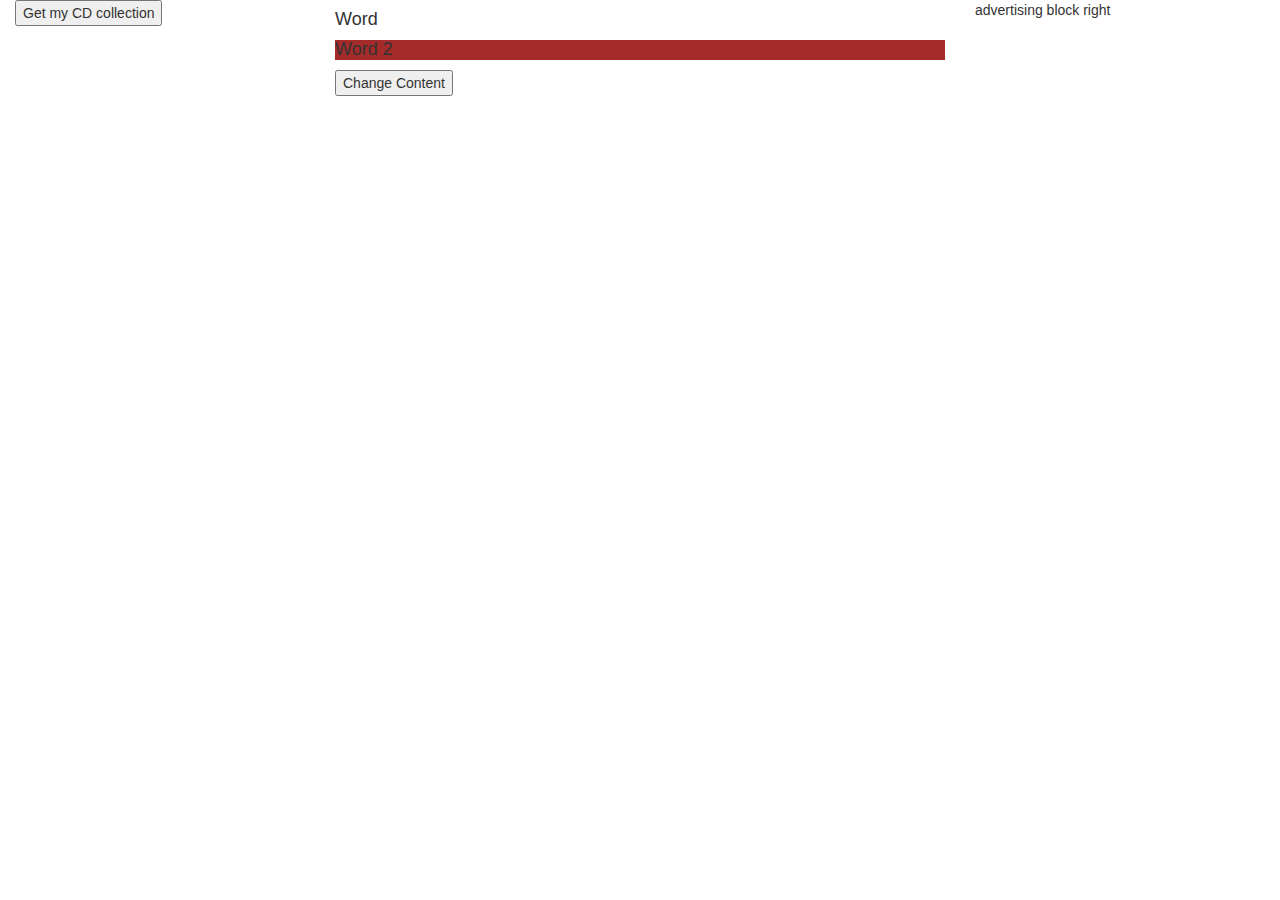
<file: WebContent/html_ajax_test.html>
<!DOCTYPE html>
<html>
<head>
	<title>Test</title>
	<script type = "text/javascript" src = "https://ajax.googleapis.com/ajax/libs/jquery/2.1.3/jquery.min.js"></script>
	<meta charset="utf-8">
    <meta name="viewport" content="width=device-width, initial-scale=1">
    <link rel="stylesheet" href="https://maxcdn.bootstrapcdn.com/bootstrap/3.3.7/css/bootstrap.min.css">
    <script src="https://ajax.googleapis.com/ajax/libs/jquery/3.2.0/jquery.min.js"></script>
    <script src="https://maxcdn.bootstrapcdn.com/bootstrap/3.3.7/js/bootstrap.min.js"></script>
</head>
<body>

<div container="fluid>
	<div class="row">
		<div class="col-sm-3">
			<button type="button" onclick="loadXMLDoc()">
			Get my CD collection</button>

			<p id="demo"></p>
		</div>
		<div class="col-sm-6">
			<div id="return">
				<h4 id="word">Word</h4>
				<h4 id="word2" style="background-color: brown"> Word 2</h4>
				<button type="button" onclick="loadDoc()">Change Content</button>
			</div>
		</div>	
		<div class="col-sm-3">
			<p>advertising block right</p>
		</div>
		</div>
	</div>
</div>

<script>
function loadDoc() {
  var xhttp = new XMLHttpRequest();
  xhttp.onreadystatechange = function() {
    if (this.readyState == 4 && this.status == 200) {
		var x = this.responseText;
        document.getElementById("word").innerHTML = x;
    }
  };
  xhttp.open("GET", "http://www.dictionaryapi.com/api/v1/references/collegiate/xml/vulture?key=c49f5474-fb60-46fb-8354-f39553264c15",true);
  xhttp.send();
}


</script>


</body>
</html>
</file>
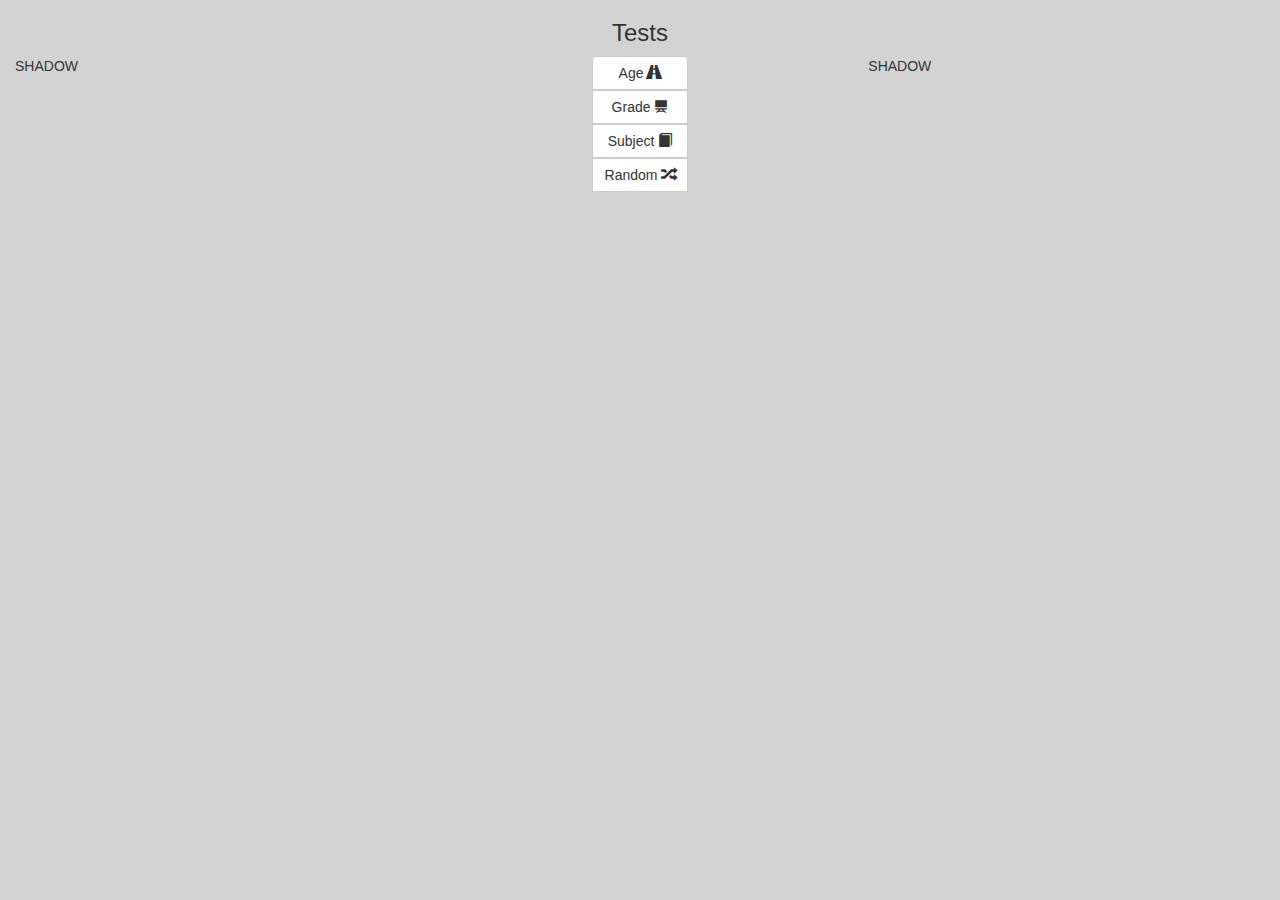
<file: WebContent/subjectSelector.html>
<!DOCTYPE html>
<html>
<head>
	<title>Tests</title>
	<meta charset="utf-8">
  	<meta name="viewport" content="width=device-width, initial-scale=1">
  	<link rel="stylesheet" href="https://maxcdn.bootstrapcdn.com/bootstrap/3.3.7/css/bootstrap.min.css">
    <script src="https://ajax.googleapis.com/ajax/libs/jquery/3.1.1/jquery.min.js"></script>
    <script src="https://maxcdn.bootstrapcdn.com/bootstrap/3.3.7/js/bootstrap.min.js"></script>
<style>
	html, body{
		background-color: lightgray;
	}
	#test-selections{
		text-align: center;
	}
	#title{
		text-align: center;
	}
	
</style>
</head>

<body>
<div class="container-fluid">
	<!------------------ TITLE ROW ------------------------>
	<div class="row">
		<div class="col-sm-12 col-md-12 col-lg-12" id="title">
			<h3>Tests</h3>
		</div>
	</div>
	<!------------------ MID-SECTION ROW ------------------>
	<div class="row">
	
	<!------------------ FAR LEFT COLUMN ------------------>
	<div class="col-sm-4 col-md-4 col-lg-4">SHADOW</div>
	
	<!------------------ MIDDLE COLUMN ------------------>
	<div class="col-sm-4 col-md-4 col-lg-4" id="test-selections">
	
	<div class="btn-group-vertical" role="group" aria-label="...">
		<!-- Button trigger modal -->
		<button type="button" class="btn btn-default" data-toggle="modal" data-target="#ageModal">Age
			<span class="glyphicon glyphicon-road" aria-hidden="true"></span>
		</button>
		
		<!-- Modal -->
		<div class="modal fade" id="ageModal" tabindex="-1" role="dialog" aria-labelledby="ageModalLabel">
		  <div class="modal-dialog" role="document">
		    <div class="modal-content">
		      <div class="modal-header">
		        <button type="button" class="close" data-dismiss="modal" aria-label="Close"><span aria-hidden="true">&times;</span></button>
		        <h4 class="modal-title" id="ageModalLabel">Test Age Level</h4>
		      </div>
		      <div class="modal-body">
		      	<B>Select an age level:</B> <BR><BR>
					<SELECT NAME="age" SIZE="6" MULTIPLE >
					<OPTION SELECTED> 
					<OPTION> 1 
					<OPTION> 2 
					<OPTION> 3 
					<OPTION> 4 
					<OPTION> 5
					<OPTION> 6
					<OPTION> 7
					<OPTION> 8
					<OPTION> 9
					<OPTION> 10
					<OPTION> 11
					<OPTION> 12
					<OPTION> 13
					<OPTION> 14
					<OPTION> 15
					<OPTION> 16
					<OPTION> 17
					<OPTION> 18 - 20
					<OPTION> 21 - 24
					<OPTION> 25 - 29
					<OPTION> 30 - 37
					<OPTION> 38 - 47
					<OPTION> 48 - 57
					<OPTION> 58+
					</SELECT>
		      </div>
		      <div class="modal-footer">
		        <button type="button" class="btn btn-primary">Save changes</button>
		      </div>
		    </div>
		  </div>
		</div>
		
		<!-- Button trigger modal -->
		<button type="button" class="btn btn-default" data-toggle="modal" data-target="#gradeModal">Grade
			<span class="glyphicon glyphicon-blackboard" aria-hidden="true"></span>
		</button>
		
		<!-- Modal -->
		<div class="modal fade" id="gradeModal" tabindex="-1" role="dialog" aria-labelledby="gradeModalLabel">
		  <div class="modal-dialog" role="document">
		    <div class="modal-content">
		      <div class="modal-header">
		        <button type="button" class="close" data-dismiss="modal" aria-label="Close"><span aria-hidden="true">&times;</span></button>
		        <h4 class="modal-title" id="gradeModalLabel">Test Grade Level</h4>
		      </div>
		      <div class="modal-body">
		        <B>Select an grade level:</B> <BR><BR>
					<SELECT NAME="grade" SIZE="6" MULTIPLE >
					<OPTION SELECTED> 
					<OPTION> pre-k
					<OPTION> k
					<OPTION> 1st 
					<OPTION> 2nd
					<OPTION> 3rd
					<OPTION> 4th
					<OPTION> 5th
					<OPTION> 6th
					<OPTION> 7th
					<OPTION> 8th
					<OPTION> 9th
					<OPTION> 10th
					<OPTION> 11th
					<OPTION> 12th
					<OPTION> College Freshman
					<OPTION> College Sophmore
					<OPTION> College Junior
					<OPTION> College Senior
					<OPTION> Graduate 1st year
					<OPTION> Graduate 2nd year
					<OPTION> Graduate 3rd year
					<OPTION> Graduate 4th year
					<OPTION> Ph.D
					<OPTION> Expert
					</SELECT>
		      </div>
		      <div class="modal-footer">
		        <button type="button" class="btn btn-primary">Save changes</button>
		      </div>
		    </div>
		  </div>
		</div>
		
		<!-- Button trigger modal -->
		<button type="button" class="btn btn-default" data-toggle="modal" data-target="#subjectModal">Subject
			<span class="glyphicon glyphicon-book" aria-hidden="true"></span>
		</button>
		
		<!-- Modal -->
		<div class="modal fade" id="subjectModal" tabindex="-1" role="dialog" aria-labelledby="subjectModalLabel">
		  <div class="modal-dialog" role="document">
		    <div class="modal-content">
		      <div class="modal-header">
		        <button type="button" class="close" data-dismiss="modal" aria-label="Close"><span aria-hidden="true">&times;</span></button>
		        <h4 class="modal-title" id="subjectModalLabel">Test Subjects</h4>
		      </div>
		      <div class="modal-body">
		        <B>Select a subject:</B> <BR><BR>
					<SELECT NAME="subject" SIZE="6" MULTIPLE >
					<OPTION SELECTED> 
					<OPTION> Anatomy
					<OPTION> Astronomy
					<OPTION> Biology
					<OPTION> Communications
					<OPTION> Computers
					<OPTION> Computer Science
					<OPTION> Engineering
					<OPTION> Geology
					<OPTION> History
					<OPTION> Law & Legal 
					<OPTION> Mathematics
					<OPTION> Meteorology
					<OPTION> Nursing
					<OPTION> Orinthology
					<OPTION> Paleontology
					<OPTION> Physical Education
					<OPTION> Physics
					<OPTION> Radiology
					<OPTION> Science
					<OPTION> Technology
					<OPTION> Graduate 3rd
					</SELECT>
		      </div>
		      <div class="modal-footer">
		        <button type="button" class="btn btn-primary">Save changes</button>
		      </div>
		    </div>
		  </div>
		</div>
		
		<!-- Button trigger modal -->
		<button type="button" class="btn btn-default" data-toggle="modal" data-target="#randomModal">Random
			<span class="glyphicon glyphicon-random" aria-hidden="true"></span>
		</button>
		
		<!-- Modal -->
		<div class="modal fade" id="randomModal" tabindex="-1" role="dialog" aria-labelledby="randomModalLabel">
		  <div class="modal-dialog" role="document">
		    <div class="modal-content">
		      <div class="modal-header">
		        <button type="button" class="close" data-dismiss="modal" aria-label="Close"><span aria-hidden="true">&times;</span></button>
		        <h4 class="modal-title" id="randomModalLabel">Random Tests</h4>
		      </div>
		      <div class="modal-body">
		        ...
		      </div>
		      <div class="modal-footer">
		        <button type="button" class="btn btn-primary">Save changes</button>
		      </div>
		    </div>
		  </div>
		</div>
	</div> <!----------------- END OF BTN-GRMP-VERTICAL ------------------->
	</div> <!----------------- END OF ROW --------------------------------->
	
	<!------------------ FAR RIGHT COLUMN ------------------>	
	<div class="col-sm-4 col-md-4 col-lg-4">SHADOW</div>	
	
	</div> <!----------------- END VERTICAL BUTTON DIV -------------------->
	
</div> <!--------------------- FULL WIDTH OF VIEWPORT --------------------->
	
</body>
</html>
</file>
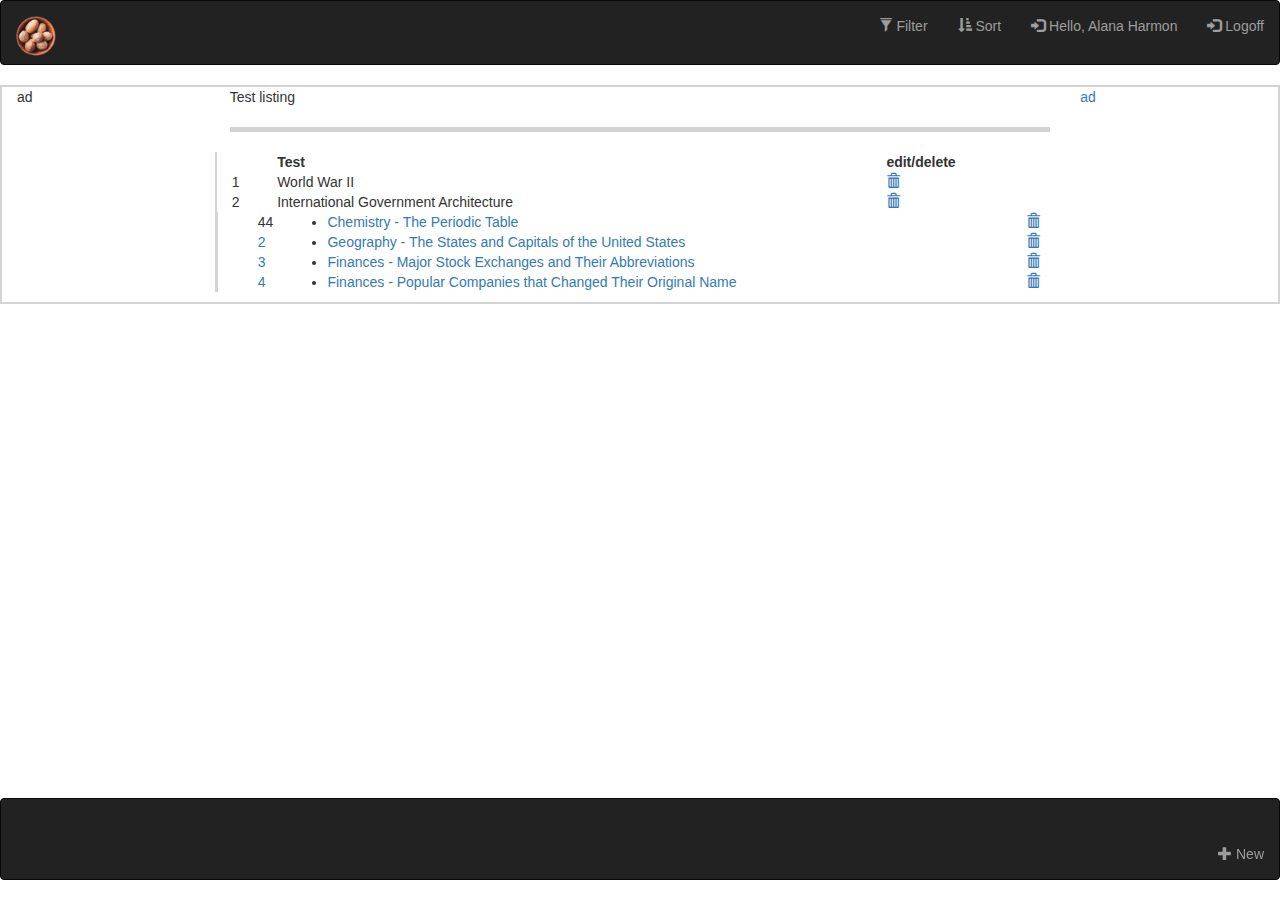
<file: WebContent/login/teacher_login_1.html>
<!DOCTYPE html>
<html>
<head>
	<title>Educator/Teacher Login</title>
	<script src="https://ajax.aspnetcdn.com/ajax/jQuery/jquery-3.2.1.min.js"></script>

	<!-- Latest compiled and minified CSS -->
	<link rel="stylesheet" href="https://maxcdn.bootstrapcdn.com/bootstrap/3.3.7/css/bootstrap.min.css">

	<!-- jQuery library -->
	<script src="https://ajax.googleapis.com/ajax/libs/jquery/3.2.1/jquery.min.js"></script>

	<!-- Latest compiled JavaScript -->
	<script src="https://maxcdn.bootstrapcdn.com/bootstrap/3.3.7/js/bootstrap.min.js"></script> 
	
</head>
<body class="container-fluid">
	<div class="row">
		<nav class="navbar navbar-inverse" style="height: 65px;">
		    <div class="container-fluid">
				<div class="navbar-header">
					<a class="navbar-brand" href="#"><img src="../src/nutmeg-800x800.png" style="height: 40px; width: 40px;"/></a>
				</div>
				<ul class="nav navbar-nav navbar-right">
					<li><a href="#"><span class="glyphicon glyphicon-filter"></span> Filter</a></li>
					<li><a href="#"><span class="glyphicon glyphicon-sort-by-attributes"></span> Sort</a></li>
					<li><a href="#"><span class="glyphicon glyphicon-log-in"></span> Hello, Alana Harmon</a></li>
					<li><a href="#"><span class="glyphicon glyphicon-log-in"></span> Logoff</a></li>
				</ul>
			</div>
		</nav> 
	</div>
	<!-- MIDDLE -->
	<div class="row" style="border: 2px lightgray solid;">
		<div class="col-sm-2 col-md-2 col-lg-2">ad</div>
		<div class="col-sm-8 col-md-8 col-lg-8">
			<p>Test listing</p>
			<hr style="height:5px; border:none; color: lightgray; background-color: lightgray;" />
			<div class="row">
				
				<table style="width:100%; border-left: 2px solid lightgray;">
					<tr>
					    <th></th>
					    <th>Test</th> 
					    <th>edit/delete</th>
					  </tr>
					  <tr>
					    <td style="padding-left: 15px;">1</td>
					    <td>World War II</td> 
					    <td><a href=""><span class="glyphicon glyphicon-trash"></span></a></td>
					  </tr>
					  <tr>
					    <td style="padding-left: 15px;">2</td>
					    <td>International Government Architecture</td> 
					    <td><a href=""><span class="glyphicon glyphicon-trash"></span></a></td>
					  </tr>
				</table>
				
				<ul style="border-left: 3px solid lightgray;">
					<div class="row">
					
						<div class="col-sm-1 col-md-1 col-lg-1"><div class="results"></div></div>
						<div class="col-sm-10 col-md-10 col-lg-10">
							<li><a href="">Chemistry - The Periodic Table<a></li>
						</div>
						<div class="col-sm-1 col-md-1 col-lg-1"><span class="glyphicon glyphicon-trash"></span></div>
					</div>
					
					<div class="row">
						<div class="col-sm-1 col-md-1 col-lg-1">2</div>
						<div class="col-sm-10 col-md-10 col-lg-10">
							<li><a href="">Geography - The States and Capitals of the United States<a></li>
						</div>
						<div class="col-sm-1 col-md-1 col-lg-1"><span class="glyphicon glyphicon-trash"></span></div>
					</div>
					
					<div class="row">
						<div class="col-sm-1 col-md-1 col-lg-1">3</div>
						<div class="col-sm-10 col-md-10 col-lg-10">
							<li><a href="">Finances - Major Stock Exchanges and Their Abbreviations<a></li>
						</div>
						<div class="col-sm-1 col-md-1 col-lg-1"><span class="glyphicon glyphicon-trash"></span></div>
					</div>
					
					<div class="row">
						<div class="col-sm-1 col-md-1 col-lg-1">4</div>
						<div class="col-sm-10 col-md-10 col-lg-10">
							<li><a href="">Finances - Popular Companies that Changed Their Original Name<a></li>
						</div>
						<div class="col-sm-1 col-md-1 col-lg-1"><span class="glyphicon glyphicon-trash"></span></div>
					</div>
				</ul>
				</div>
			</div>
		<div class="col-sm-2 col-md-2 col-lg-2">ad</div>
		</div>
	</div>
	<div class="row">		
	<footer class="navbar-fixed-bottom">
		<nav class="navbar navbar-inverse">
		   <div class="container-fluid">
			 <ul class="nav navbar-nav navbar-right">
			   <li><a href="#"><span class="glyphicon glyphicon-plus"></span> New</a></li>
			 </ul>
		  </div>
		</nav> 
	</footer>
	</div>
	<script>
		var $tack = 44;
		
		
		//$('.results').html('power rangers');
	
		$('.results').html($tack);
					</script>
</body>
</html>
</file>
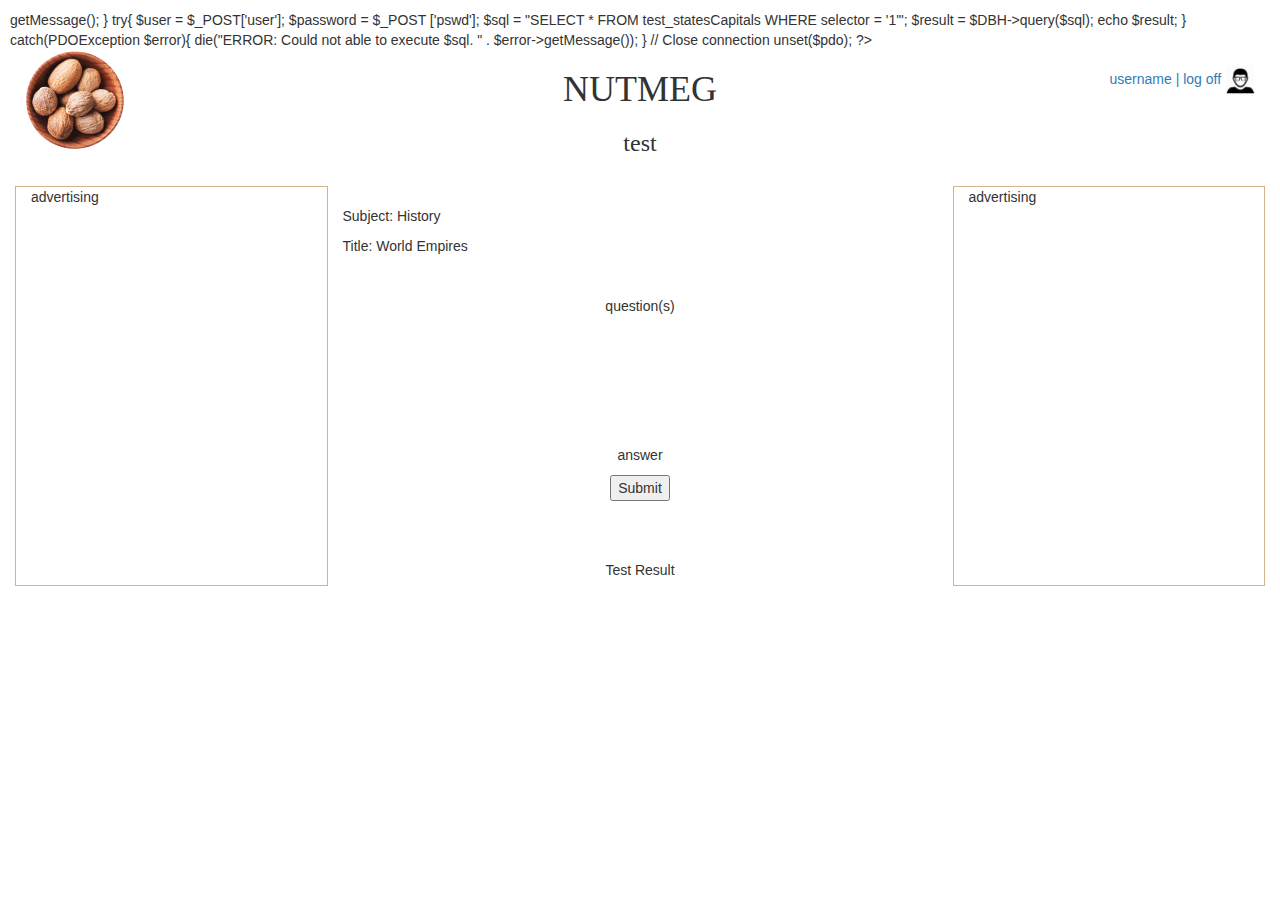
<file: WebContent/test_templates/test_template_1.html>
<!DOCTYPE html>
<html>
<head>
	<title></title>
	<script src="https://ajax.aspnetcdn.com/ajax/jQuery/jquery-3.2.1.min.js"></script>

	<!-- Latest compiled and minified CSS -->
	<link rel="stylesheet" href="https://maxcdn.bootstrapcdn.com/bootstrap/3.3.7/css/bootstrap.min.css">

	<!-- jQuery library -->
	<script src="https://ajax.googleapis.com/ajax/libs/jquery/3.2.1/jquery.min.js"></script>

	<!-- Latest compiled JavaScript -->
	<script src="https://maxcdn.bootstrapcdn.com/bootstrap/3.3.7/js/bootstrap.min.js"></script> 
</head>

<body style="padding: 10px;"> 

<?php
session_start();

$host = 'localhost';
$database = 'nutmeg';
$username = 'root';
$password = 'root';
 
try {
  $DBH = new PDO("mysql:host=$host;dbname=$database", $username, $password);
 
}
catch(PDOException $e) {
    echo $e->getMessage();
}

try{
	$user = $_POST['user'];
	$password = $_POST ['pswd'];
	
    $sql = "SELECT * FROM test_statesCapitals WHERE selector = '1'";   
    $result = $DBH->query($sql);
    echo $result;
} catch(PDOException $error){
    die("ERROR: Could not able to execute $sql. " . $error->getMessage());
}
 
// Close connection
unset($pdo);
?>

	<!-- TOP -->
	<div class="container-fluid">
	
	<!-- MENU, LOGO & TITLE -->
		<div class="row">
			<div class="col-sm-3 col-md-3 col-lg-3"><img src="../src/nutmeg-800x800.png" style="width: 100px; height:100px;"/>
			</div>
			
			<div class="col-sm-6 col-md-6 col-lg-6"  style="text-align: center; font-family: 'Modern No. 20'; font-size: 50px;">
				<h1>NUTMEG</h1>
				<h3>test</h3>
			</div>
			
			<div class="col-sm-3 col-md-3 col-lg-3">
				<ul class="nav navbar-nav navbar-right">
					<li><a href="#">username | log off &#9;<img src="../src/glasses.png" style="width: 30px; height: 30px;"/></a></li>
				</ul>
			</div>
		</div>
	</div>
	
	<!-- MIDDLE TEST AREA & ADVERTISING -->
	<div style="margin: 20px;">
		<div class="row" style="height: 100%;">
			<div class="col-sm-3 col-md-3 col-lg-3" style="border: 1px solid tan; height: 400px;"> advertising</div>
			
			<div class="col-sm-6 col-md-6 col-lg-6" style="margin: 0px;">
				<!-- TEST SUBJECT & TITLE -->
				<div style="padding-bottom: 5%;">
					<br>
					<p>Subject: History</p>
					<p>Title: World Empires</p>
				</div>
				
				<!-- TEST QUESTIONS -->
				<div style="padding-bottom: 20%;  text-align: center">
					<p style="text-align: center">question(s)</p>
				</div>
				
				<!-- TEST ANSWER AND SUBMIT BUTTON -->
				<div style="padding-bottom: 10%; text-align: center">
					<p>answer</p>
					<button>Submit</button>
				</div>
				
				<!-- TEST RESULT/PERCENTAGE(%)/INDIVIDUAL CORRECT ANSWER/CONGRADULATORY MESSAGE -->
				<div style="text-align: center">
					<p>Test Result</p>
				</div>
			</div>
			
			<div class="col-sm-3 col-md-3 col-lg-3" style="border: 1px solid tan; height: 400px;"> advertising</div>
		</div>
	</div>

</body>
</html>
</file>
